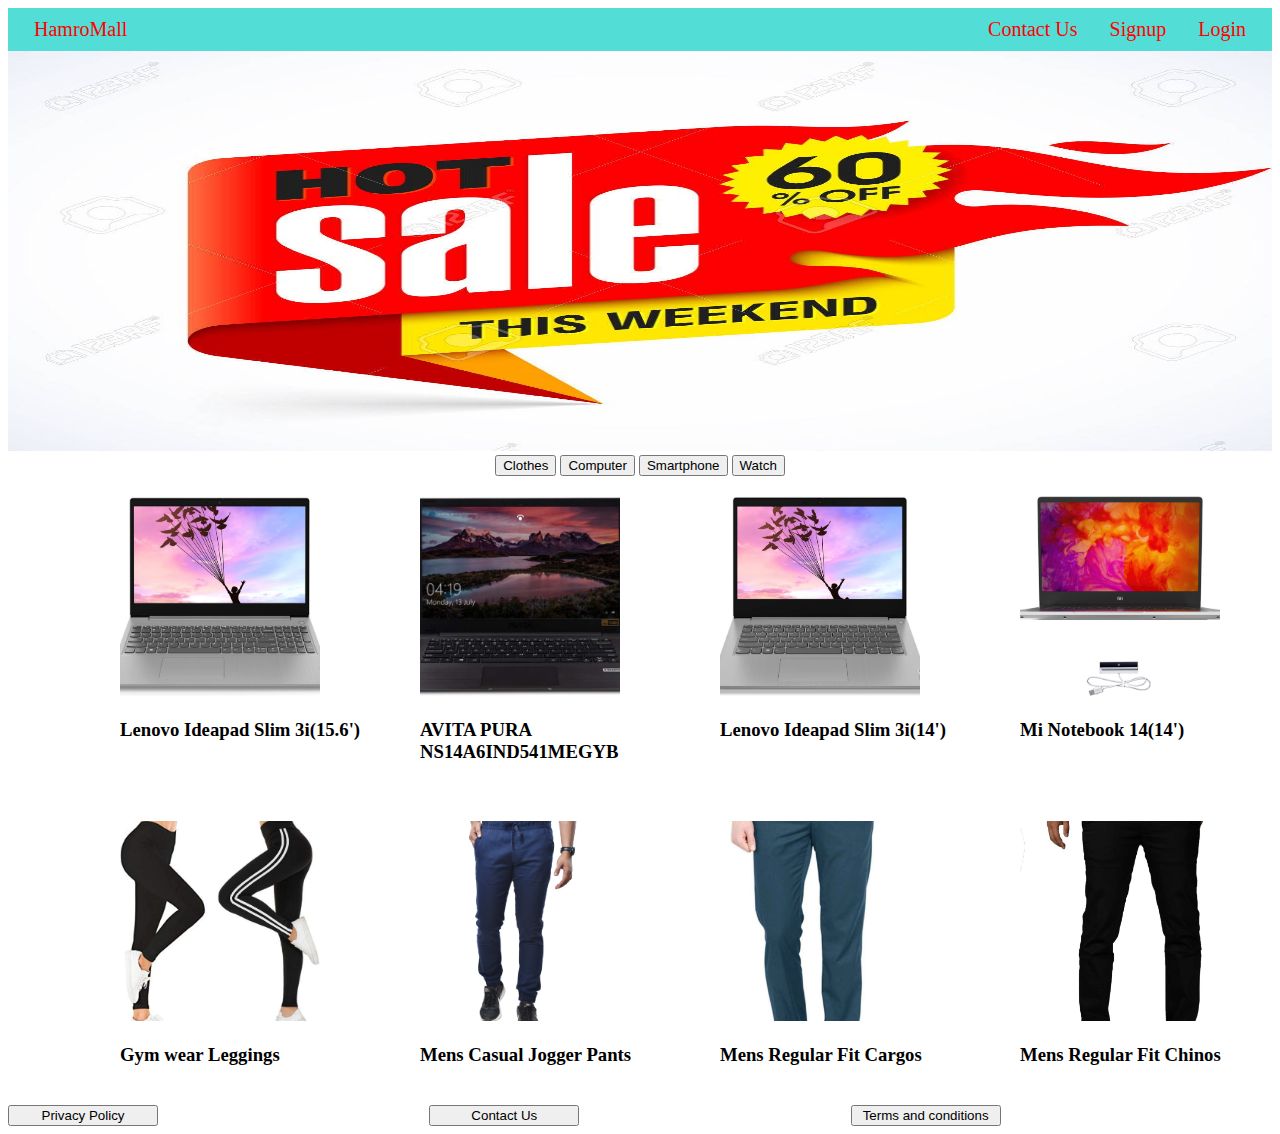
<file: index.html>
<!DOCTYPE html>
<html lang="en">

<head>
    <meta charset="UTF-8">
    <meta name="viewport" content="width=device-width, initial-scale=1.0">
    <title>Document</title>
    <link rel="stylesheet" href="css/main.css">
</head>

<body>
    <div class="navigation">
        <div class="navigationBar">
            <ul>
                <li style="float: left;"><a href="index.html">HamroMall</a></li>
                <li><a href="login.html">Login</a></li>
                <li><a href="signup.html">Signup</a></li>
                <li><a href="contactUs.html">Contact Us</a></li>
            </ul>
        </div>
    </div>
    <div class="announcement" style="text-align: center;">

        <img src="images/offer.jpg" alt="Offer image">

    </div>
    <div class="        " style="text-align: center;">
        <button>
            Clothes
        </button>
        <button>
            Computer
        </button>
        <button>
            Smartphone
        </button>
        <button>
            Watch
        </button>

    </div>
    <div class="productList">

        <div class="imageWithDetails">
            <img src="images/Product/Lenovo Ideapad Slim 3i 10th Gen Intel Core i5 156 inch FHD Thin and Light Laptop 8GB1TBWindows 10Grey185Kg 81WE007UIN.jpg"
                alt="">
            <h3>Lenovo Ideapad Slim 3i(15.6')</h3>
        </div>

        <div class="imageWithDetails">
            <img src="images/Product/AVITA PURA NS14A6IND541MEGYB 14inch Laptop AMD A99420E8GB256GB SSDFHD DisplayWindows 10 Home in S ModeAMD Radeon R5 Graphics Metallic Black with 3 in 1 Sleeve Grey.jpg"
                alt="">
            <h3>AVITA PURA NS14A6IND541MEGYB</h3>
        </div>
        <div class="imageWithDetails"><img
                src="images/Product/Lenovo Ideapad Slim 3i Intel Core i3 10th Gen 14 inch FHD Thin and Light Laptop 4GB256 GB SSDWindowsOfficePlatinum Grey16Kg 81WD00L1IN.jpg"
                alt="">
            <h3>Lenovo Ideapad Slim 3i(14')</h3>
        </div>
        <div class="imageWithDetails"> <img
                src="images/Product/Mi Notebook 14 Intel Core i510210U 10th Gen Thin and Light Laptop8GB256GB SSDWindows 10Intel UHD GraphicsSilver15Kg XMA1901FCWebcam.jpg"
                alt="">
            <h3>Mi Notebook 14(14')</h3>


        </div>
        <div class="imageWithDetails">
            <img src="images/Product/Gym wear Leggings Ankle Length Free Size Combo Workout Trousers  Stretchable Striped Jeggings  Yoga Track Pants for Girls  Women Pack of 2 RED Free Size 2834 Inch.jpg"
                alt="">
            <h3>Gym wear Leggings</h3>
        </div>
        <div class="imageWithDetails"> <img src="images/Product/Mens Casual Jogger Pants.jpg" alt="">
            <h3>Mens Casual Jogger Pants</h3>
        </div>
        <div class="imageWithDetails"> <img src="images/Product/Mens Regular Fit Cargos.jpg" alt="">
            <h3>Mens Regular Fit Cargos</h3>
        </div>
        <div class="imageWithDetails"> <img src="images/Product/Mens Regular Fit Chinos.jpg" alt="">
            <h3>Mens Regular Fit Chinos</h3>
        </div>

    </div>
    <div class="footer">
        <Button>
            Privacy Policy
        </Button>
        <Button>
            Contact Us
        </Button>
        <Button>
            Terms and conditions
        </Button>

    </div>

</body>

</html>
</file>
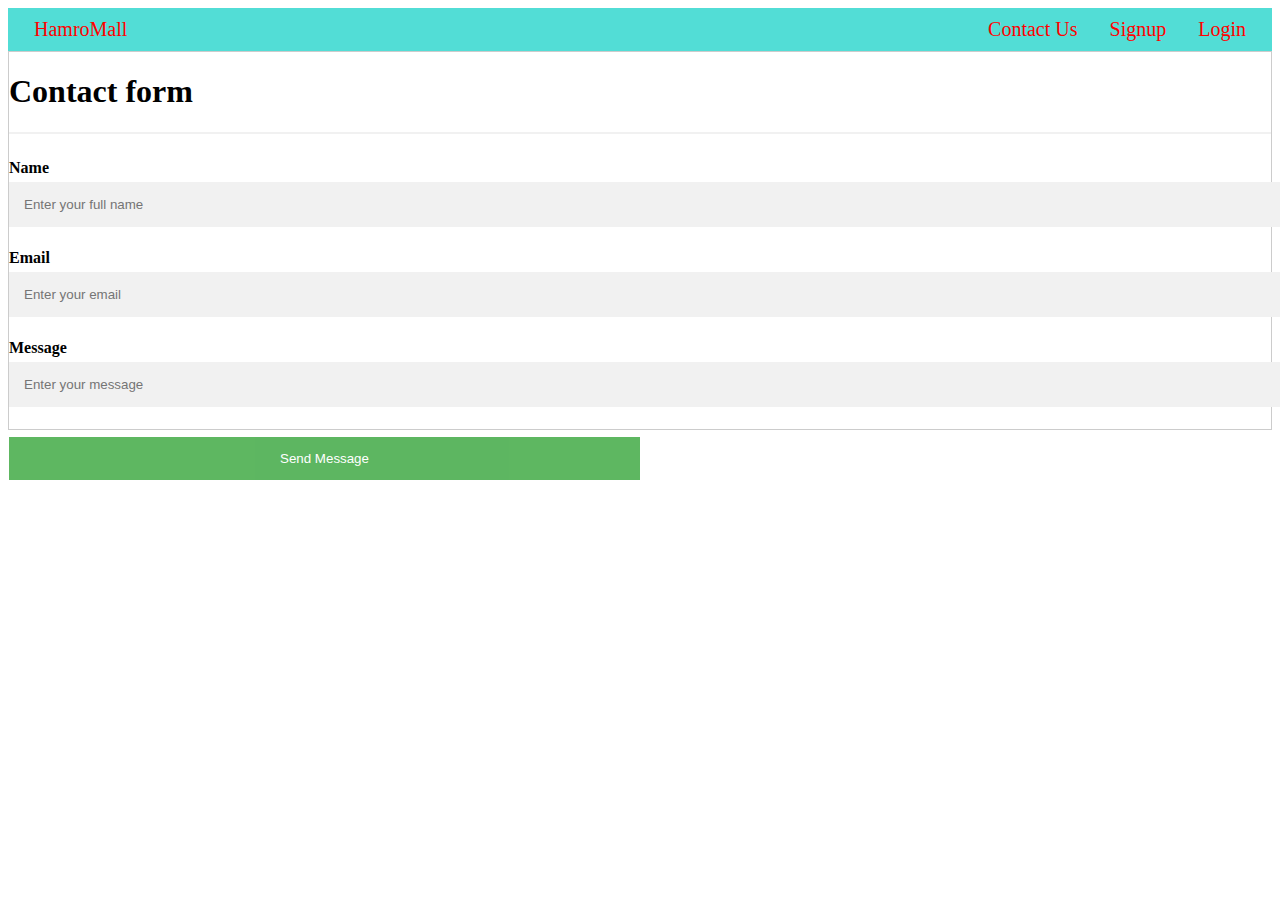
<file: contactUs.html>
<!DOCTYPE html>
<html lang="en">
<head>
    <meta charset="UTF-8">
    <meta name="viewport" content="width=device-width, initial-scale=1.0">
    <link rel="stylesheet" href="css/main.css">
    <title>Signup HamroMall</title>
</head>
<body>
    <div class="navigation">
        <div class="navigationBar">
            <ul>
                <li style="float: left;"><a href="index.html">HamroMall</a></li>
                <li><a href="login.html">Login</a></li>
                <li><a href="signup.html">Signup</a></li>
                <li><a href="contactUs.html">Contact Us</a></li>
            </ul>
        </div>
    </div>
    
    <form action="" style="border:1px solid #ccc">
        <h1>Contact form</h1>
    <hr>
        <label for="fullName"><b>Name</b></label>
        <input type="text" placeholder="Enter your full name" name="fullName" required>
        <label for="email"><b>Email</b></label>
        <input type="text" placeholder="Enter your email" name="email" required>
        <label for="message"><b>Message</b></label>
        <input type="text" name="message" placeholder="Enter your message" height="300px" width="200px">
            <button type="submit" class="signupbtn">Send Message</button>
    </form>
    
</body>
</html>
</file>
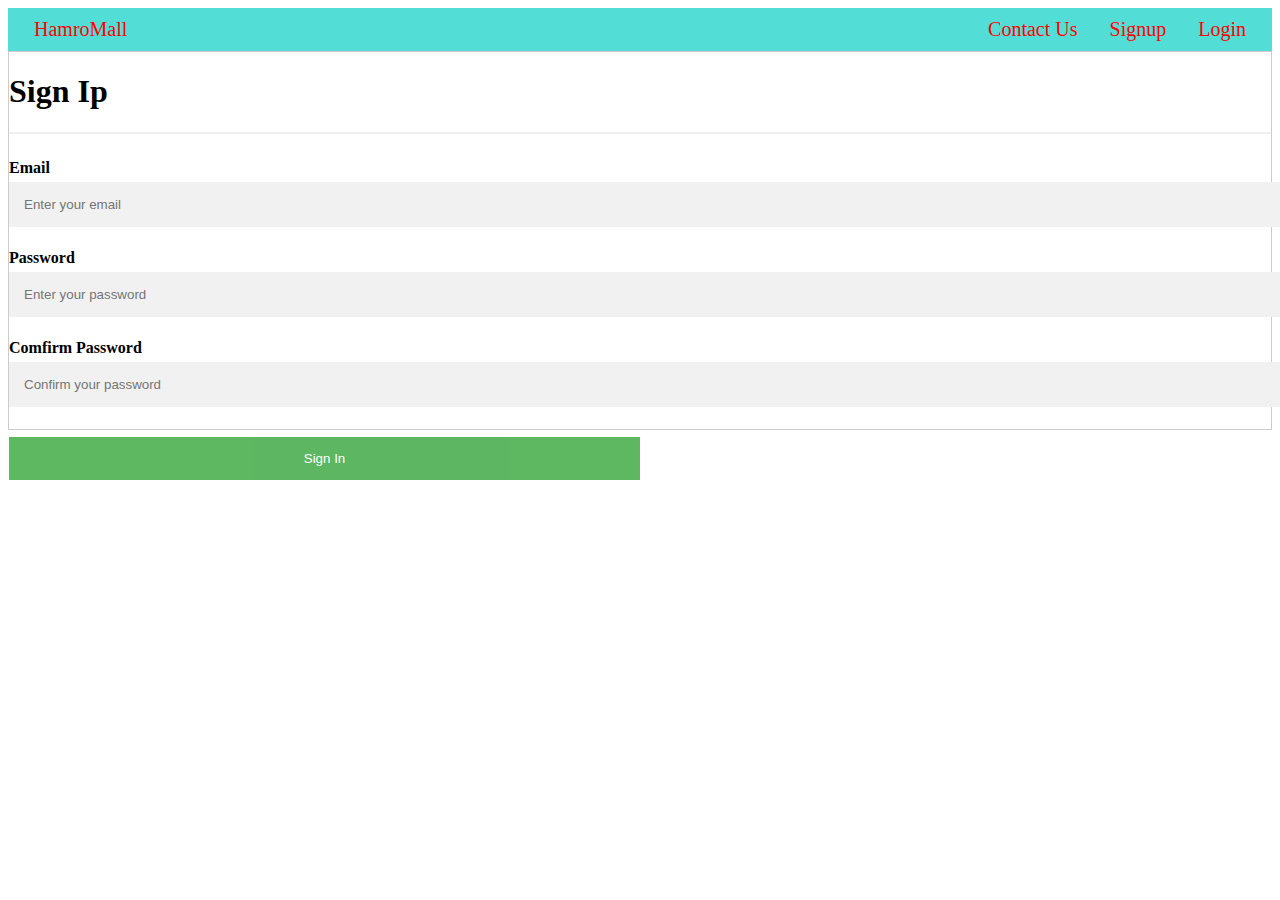
<file: login.html>
<!DOCTYPE html>
<html lang="en">
<head>
    <meta charset="UTF-8">
    <meta name="viewport" content="width=device-width, initial-scale=1.0">
    <link rel="stylesheet" href="css/main.css">
    <title>Login HamroMall</title>
</head>
<body>
    <div class="navigation">
        <div class="navigationBar">
            <ul>
                <li style="float: left;"><a href="index.html">HamroMall</a></li>
                <li><a href="login.html">Login</a></li>
                <li><a href="signup.html">Signup</a></li>
                <li><a href="contactUs.html">Contact Us</a></li>
            </ul>
        </div>
    </div>
    
    <form action="" style="border:1px solid #ccc">
        <h1>Sign Ip</h1>
    <hr>
        <label for="email"><b>Email</b></label>
        <input type="text" placeholder="Enter your email" name="email" required>
        <label for="password"><b>Password</b></label>
        <input type="password" placeholder="Enter your password" name="password" required>
        <label for="confirmPassword"><b>Comfirm Password</b></label>
        <input type="password" placeholder="Confirm your password" name="confirmPassword" required>
            <button type="submit" class="signupbtn">Sign In</button>
    </form>
    
</body>
</html>
</file>
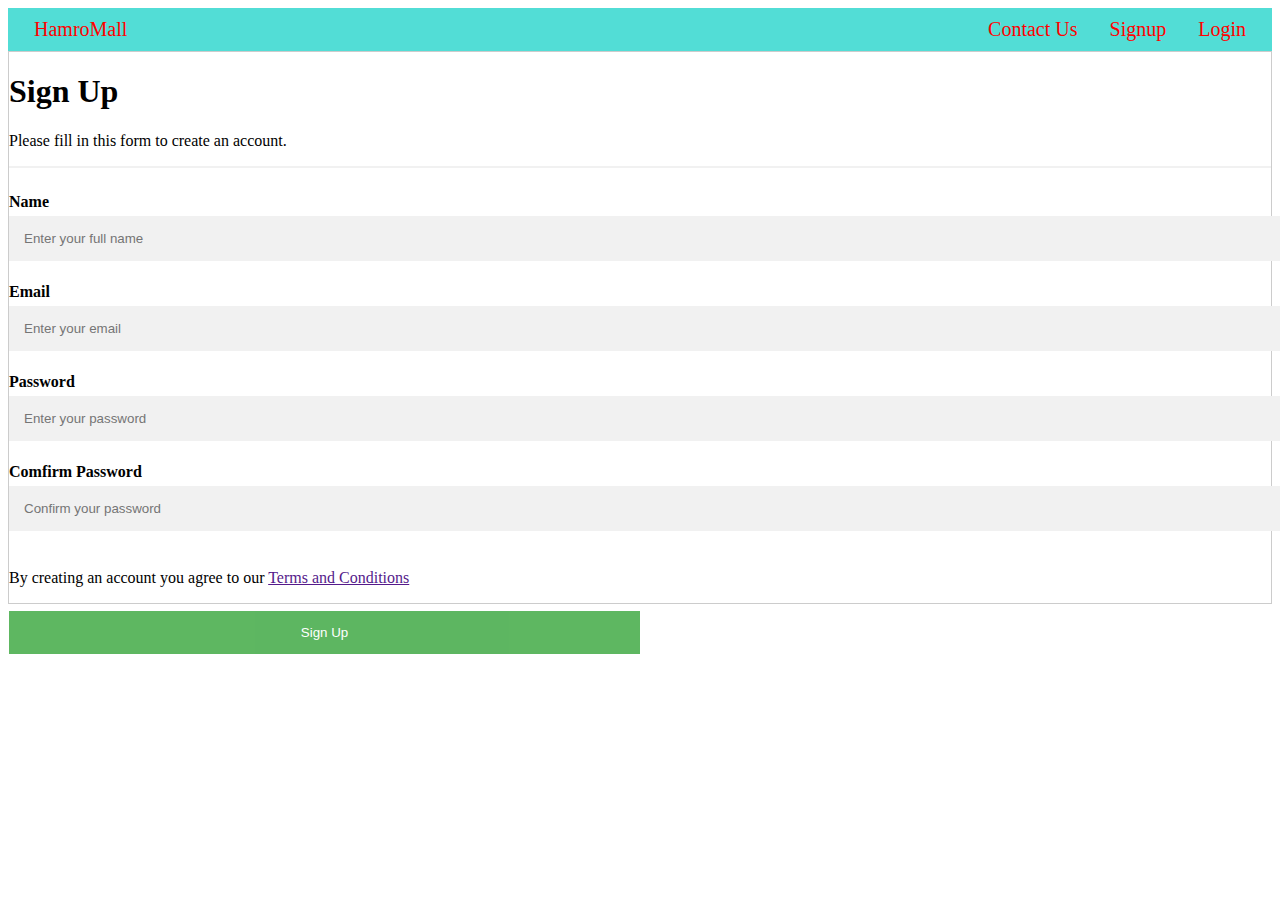
<file: signup.html>
<!DOCTYPE html>
<html lang="en">
<head>
    <meta charset="UTF-8">
    <meta name="viewport" content="width=device-width, initial-scale=1.0">
    <link rel="stylesheet" href="css/main.css">
    <title>Signup HamroMall</title>
</head>
<body>
    <div class="navigation">
        <div class="navigationBar">
            <ul>
                <li style="float: left;"><a href="index.html">HamroMall</a></li>
                <li><a href="login.html">Login</a></li>
                <li><a href="signup.html">Signup</a></li>
                <li><a href="contactUs.html">Contact Us</a></li>
            </ul>
        </div>
    </div>
    
    <form action="" style="border:1px solid #ccc">
        <h1>Sign Up</h1>
    <p>Please fill in this form to create an account.</p>
    <hr>
        <label for="fullName"><b>Name</b></label>
        <input type="text" placeholder="Enter your full name" name="fullName" required>
        <label for="email"><b>Email</b></label>
        <input type="text" placeholder="Enter your email" name="email" required>
        <label for="password"><b>Password</b></label>
        <input type="password" placeholder="Enter your password" name="password" required>
        <label for="confirmPassword"><b>Comfirm Password</b></label>
        <input type="password" placeholder="Confirm your password" name="confirmPassword" required>
        <p>By creating an account you agree to our <a href="">Terms and Conditions</a></p>
            <button type="submit" class="signupbtn">Sign Up</button>
    </form>
    
</body>
</html>
</file>
<file: css/main.css>
ul {
    list-style-type: none;
    margin: 0;
    padding: 10px;
    overflow: hidden;
    background-color: rgb(82, 221, 214);
  }
  li{
    float: right;
  }
  li a {
    display: blcok;
    color: red;
    font-size: 20px;
    padding: 14px 16px;
    margin: 20px 0;
    text-decoration: none;
  }
 
  .announcement img{
    width:100%;
     height:400px;
  }

  .productTabs {
      display: grid;
      grid-template-columns: repeat(4, 1fr);

  }

.productList{
    display: grid;
    max-width:1080px;
    margin: 0 auto;
    grid-template-columns:repeat(4, 300px);
}

.imageWithDetails{
    padding: 20px;

}

.productList img {
    
    width: 200px;
    height: 200px;
    object-fit: cover;
}
.footer{
    margin: 0 auto;
    display: grid;
    grid-template-columns: repeat(3, 1fr);
}
.footer button{
    width: 150px;
}

input[type=text], input[type=password] {
    width: 100%;
    padding: 15px;
    margin: 5px 0 22px 0;
    display: inline-block;
    border: none;
    background: #f1f1f1;
  }
  
  input[type=text]:focus, input[type=password]:focus {
    background-color: #ddd;
    outline: none;
  }
  
  hr {
    border: 1px solid #f1f1f1;
    margin-bottom: 25px;
  }
  
  
  form button {
    background-color: #4CAF50;
    color: white;
    padding: 14px 20px;
    margin: 8px 0;
    border: none;
    cursor: pointer;
    width: 100%;
    opacity: 0.9;
  }
  
  button:hover {
    opacity:1;
  }
  

  .cancelbtn {
    padding: 14px 20px;
    background-color: #f44336;
  }
  
  .cancelbtn, .signupbtn {
    float: left;
    width: 50%;
  }
  

  .clearfix::after {
    content: "";
    clear: both;
    display: table;
  }
</file>
